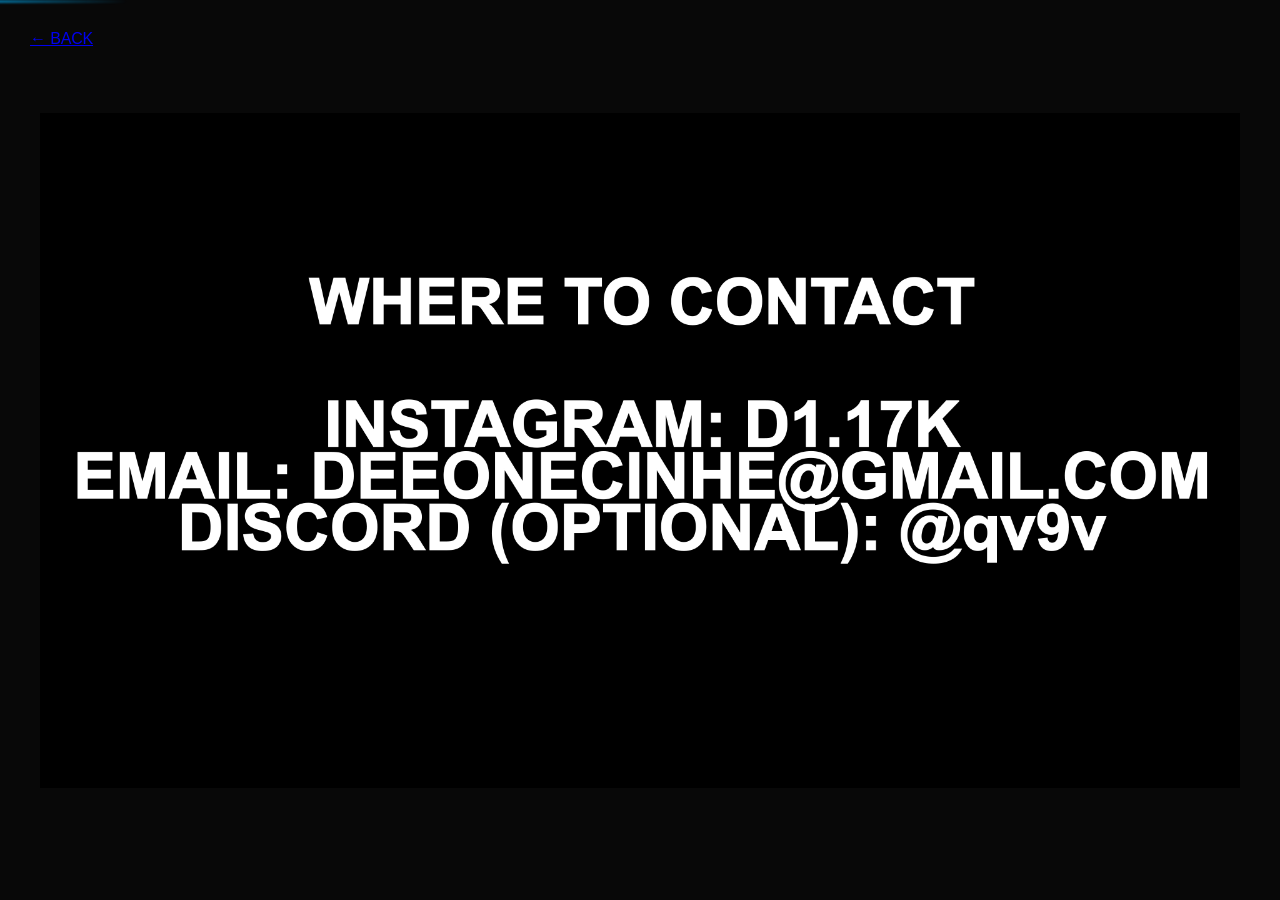
<file: contact.html>
<!DOCTYPE html>
<html lang="en">
<head>
  <meta charset="UTF-8">
  <meta name="viewport" content="width=device-width, initial-scale=1.0">
  <title>Contact — d1.17k</title>
  <link rel="stylesheet" href="style.css">
  <style>
    .contact-page {
      min-height: 100vh;
      display: flex;
      align-items: center;
      justify-content: center;
      padding: 40px;
    }

    .contact-image {
      max-width: 100%;
      max-height: 90vh;
      object-fit: contain;
    }

    .back {
      position: fixed;
      top: 30px;
      left: 30px;
      z-index: 10;
    }
  </style>
</head>

<body>

  <a href="index.html" class="back">← BACK</a>

  <main class="contact-page">
    <img
      src="videos/contact.png"
      alt="Contact information"
      class="contact-image"
    >
  </main>

</body>
</html>
</file>
<file: style.css>
*{box-sizing:border-box}html{scroll-behavior:smooth}body{margin:0;background:#080808;color:#f4f4f4;font-family:Arial,Helvetica,sans-serif;letter-spacing:-.01em}.nav{height:78px;display:flex;align-items:center;justify-content:space-between;padding:0 5vw;border-bottom:1px solid #202020;position:sticky;top:0;background:rgba(8,8,8,.88);backdrop-filter:blur(14px);z-index:10}.logo{font-weight:900;font-size:21px;letter-spacing:.08em;color:#fff;text-decoration:none}.logo span{color:##242424}.nav nav{display:flex;gap:28px}.nav nav a,footer a{color:#aaa;text-decoration:none;font-size:13px}.nav nav a:hover,footer a:hover{color:#fff}.hero{min-height:78vh;padding:13vh 8vw 10vh;display:flex;flex-direction:column;justify-content:center}.eyebrow{font-size:11px;letter-spacing:.18em;color:#888;font-weight:700;margin:0 0 22px}.hero h1{font-size:clamp(58px,10vw,150px);line-height:.87;letter-spacing:-.07em;margin:0;font-weight:900}.hero h1 span{color:##242424}.intro{max-width:480px;color:#aaa;line-height:1.6;margin:32px 0}.button{width:max-content;border:1px solid #444;color:#fff;text-decoration:none;padding:13px 18px;font-size:12px;text-transform:uppercase;letter-spacing:.1em}.button:hover{background:#fff;color:#000}.work{padding:5vw 5vw 12vw}.section-head{display:flex;justify-content:space-between;border-bottom:1px solid #222;padding-bottom:16px;margin-bottom:22px}.count{font-size:10px;color:#666;letter-spacing:.14em}.grid{display:grid;grid-template-columns:repeat(2,minmax(0,1fr));gap:36px 18px}.card{min-width:0}.media{aspect-ratio:16/10;background:#111;position:relative;overflow:hidden;cursor:pointer}.media video{width:100%;height:100%;object-fit:cover;display:block;transition:transform .5s ease}.media:hover video{transform:scale(1.025)}.play{position:absolute;right:14px;bottom:14px;background:rgba(0,0,0,.7);padding:8px 10px;font-size:9px;letter-spacing:.15em;opacity:0;transition:.2s}.media:hover .play{opacity:1}.meta{display:flex;justify-content:space-between;padding:13px 2px}.meta h3{font-size:15px;margin:0 0 5px;font-weight:600}.meta p{font-size:11px;color:#666;margin:0}.meta>span{font-size:10px;color:#555}.about{border-top:1px solid #222;padding:8vw 8vw;display:grid;grid-template-columns:1fr 2fr;gap:6vw}.about h2{font-size:clamp(28px,4vw,58px);line-height:1.02;letter-spacing:-.04em;margin:0 0 25px}.about div p{color:#888;max-width:550px;line-height:1.6}footer{border-top:1px solid #222;padding:28px 5vw;display:flex;justify-content:space-between;color:#555;font-size:11px}footer div{display:flex;gap:22px}@media(max-width:700px){.grid{grid-template-columns:1fr}.about{grid-template-columns:1fr;gap:20px}.nav{padding:0 6vw}.nav nav{gap:15px}.hero{padding-left:6vw;padding-right:6vw}}
.media {
  position: relative;
  overflow: hidden;
}

.media .thumbnail,
.media video {
  width: 100%;
  height: 100%;
  object-fit: cover;
  display: block;
}

.media .thumbnail {
  position: absolute;
  inset: 0;
  z-index: 2;
  opacity: 2;
  transition: opacity 0.5s ease;
}

.media video {
  position: relative;
  z-index: 1;
  opacity: 0;
  transition: opacity 0.5s ease;
}

body {
  position: relative;
}

body::before {
  content: "";
  position: fixed;
  top: 0;
  left: -30%;
  width: 40%;
  height: 3px;
  z-index: 9999;
  pointer-events: none;

  background: linear-gradient(
    90deg,
    transparent,
    rgba(255, 255, 255, 255),
    rgba(120, 0, 255, 0.7),
    rgba(0, 180, 255, 0.7),
    transparent
  );

  filter: blur(1px);
  opacity: 0.85;

  animation: rgbChase 5s linear infinite;
}

@keyframes rgbChase {
  0% {
    left: -30%;
  }

  100% {
    left: 100%;
  }
}

.logo {
  display: flex;
  align-items: center;
  width: 110px;
  height: 45px;
}

.logo video {
  width: 290%;
  height: 290%;
  object-fit: contain;
  display: block;
}
</file>
